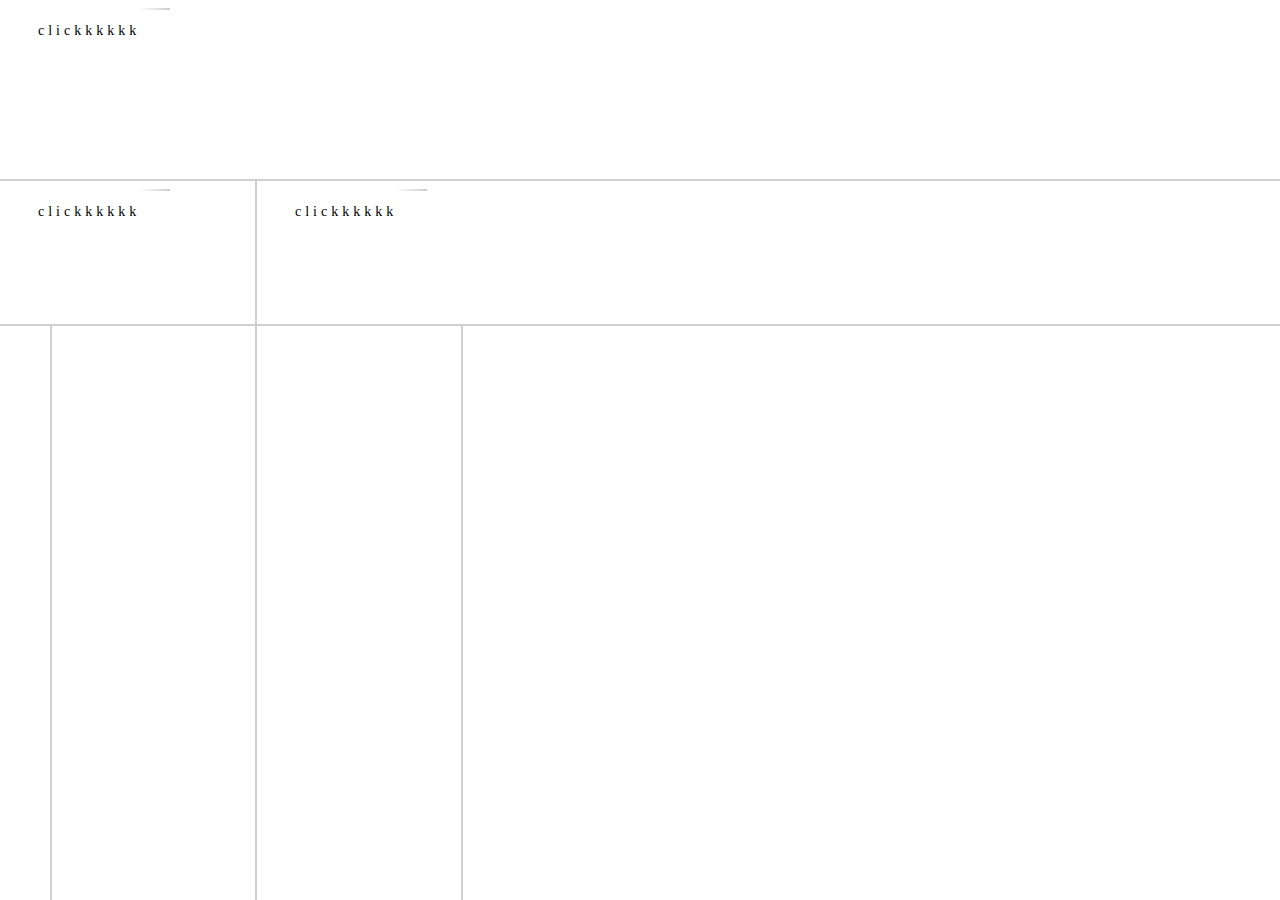
<file: l.html>
<!DOCTYPE html>
<html lang="en">
<head>
    <meta charset="UTF-8">
    <meta name="viewport" content="width=device-width, initial-scale=1.0">
    <meta http-equiv="X-UA-Compatible" content="ie=edge">
    <title>Document</title>
</head>
<frameset framespacing="0" border="2" rows="20%,80%">
    <frame src="k.html" name="y" noresize="noresize" scrolling="no"/>
    
    <frameset framespacing="0" border="2" cols="20%,80%">
        <frame src="l.html" noresize="noresize" scrolling="no"/>
        <frame src="l.html" noresise="noresize" scrolling="no"/>
    </frameset>
</frameset>
</html>
</file>
